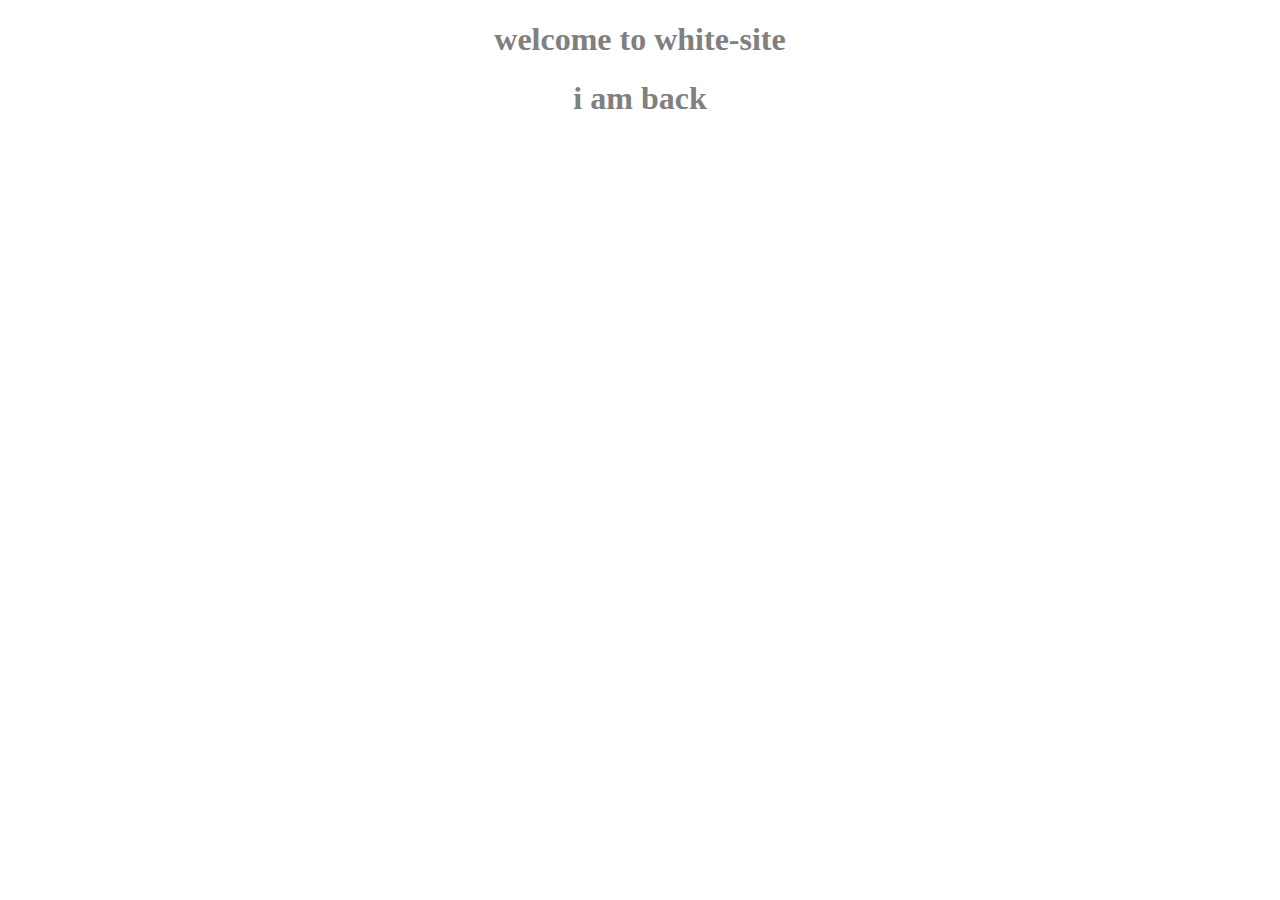
<file: site/index.html>
<!DOCTYPE html>
<html>
<head>
	<meta charset="utf-8">
	<style type="text/css">
		h1{
			color:grey;
			text-align: center;
		}
	</style>
	<title>white-site</title>
</head>
<body>
	<h1>welcome to white-site</h1>
	<h1>i am back</h1>

</body>
</html>
</file>
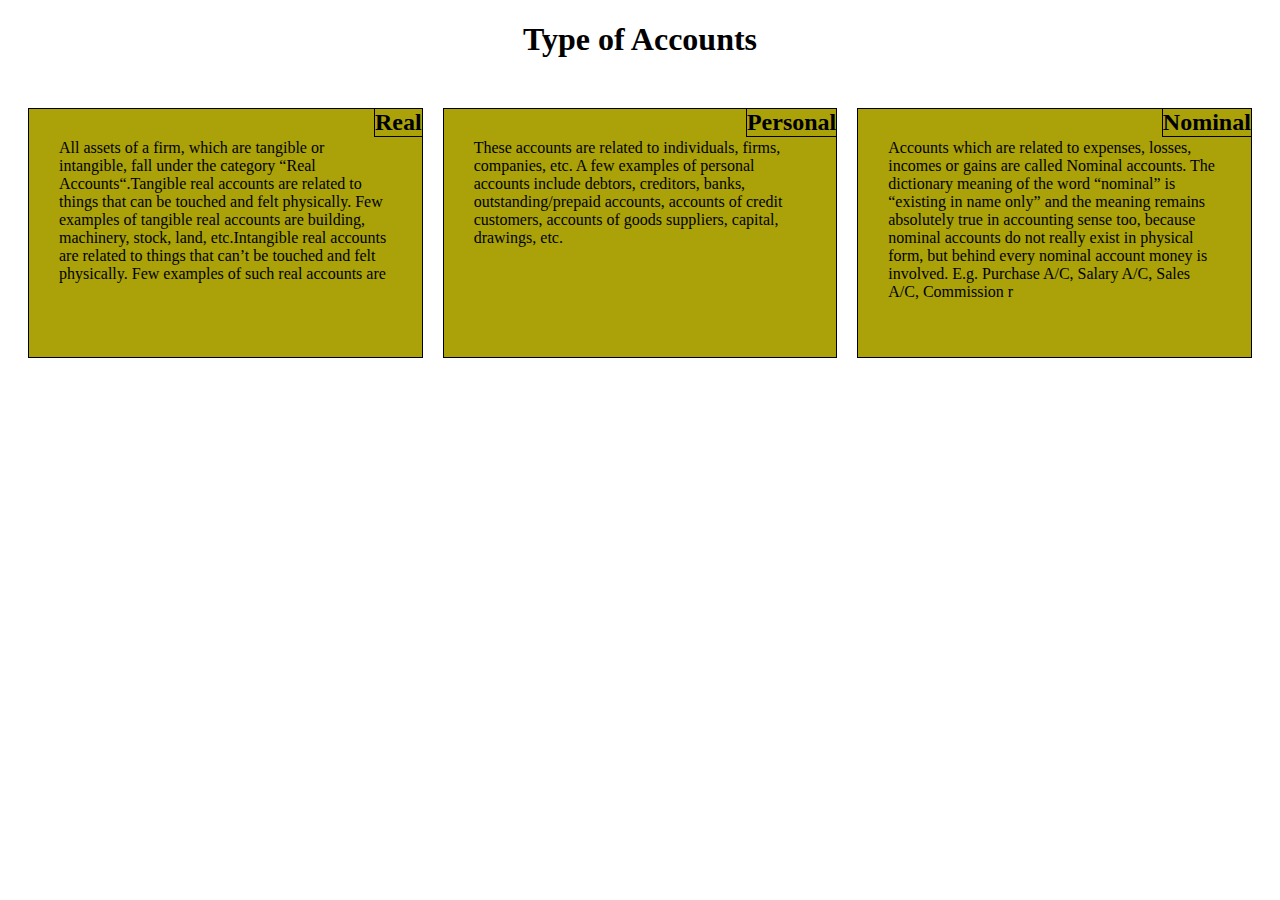
<file: module-2-assignment/index.html.html>
<!DOCTYPE html>
<html>
<head>
	<meta charset="utf-8">
	<meta name="viewport" content="width=device-width,initial-scale=1">
	<link rel="stylesheet" href="css/style.css">
	<title>Assignment Solution for Module 2</title>
</head>
<body>
	<h1>Type of Accounts</h1>
		<section class="row">
			<section class="col-lg-1 col-md-2" ><h2>Real</h2><p> All assets of a firm, which are tangible or intangible, fall under the category “Real Accounts“.Tangible real accounts are related to things that can be touched and felt physically. Few examples of tangible real accounts are building, machinery, stock, land, etc.Intangible real accounts are related to things that can’t be touched and felt physically. Few examples of such real accounts are  </p> </section>


			<section class="col-lg-1 col-md-2"><h2>Personal</h2> <p>These accounts are related to individuals, firms, companies, etc. A few examples of personal accounts include debtors, creditors, banks, outstanding/prepaid accounts, accounts of credit customers, accounts of goods suppliers, capital, drawings, etc.</p> </section>


			<section class="col-lg-1 col-md-3",id="table"><h2>Nominal</h2> <p id="tab">Accounts which are related to expenses, losses, incomes or gains are called Nominal accounts. The dictionary meaning of the word “nominal” is “existing in name only” and the meaning remains absolutely true in accounting sense too, because nominal accounts do not really exist in physical form, but behind every nominal account money is involved. E.g. Purchase A/C, Salary A/C, Sales A/C, Commission r</p> </section>


		</section>
</body>
</html>
</file>
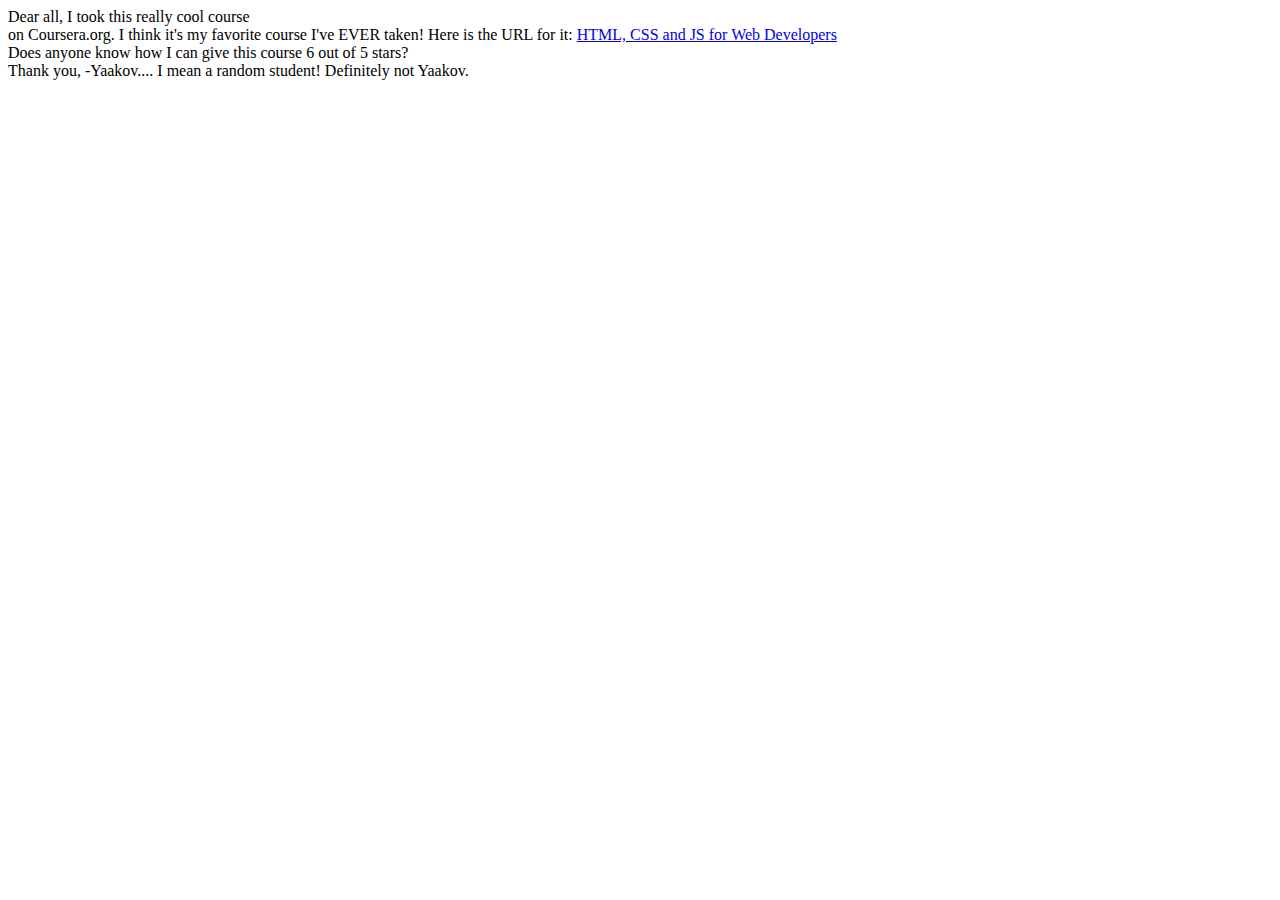
<file: site/demo.html>
<!DOCTYPE html>
<html>
<head>
	<title></title>
</head>
<body>

<div>Dear all,
<span>I took this really cool course
</span></div>
<span>on Coursera.org. I think it's
my favorite course I've EVER taken!
Here is the URL for it:
</span>
<a href="...">HTML, CSS and JS for Web Developers</a>
<div>
Does anyone know how I can give this course 6
out of 5 stars?
</div>
<div>
Thank you,
-Yaakov.... I mean a random student! Definitely not Yaakov.
</div>
</body>
</html>
</file>
<file: module-2-assignment/css/style.css>
*{
  box-sizing: border-box;
}
h1{
  margin-bottom: 30px;
  text-align: center;
}
p{
  border: 1px solid black;
  background-color: #aaa208;
  height:250px;
  margin-top: 0px;
  padding: 30px;
}
section{
  position: relative;
  padding: 10px;
}
h2{
  position: absolute;
  right: 10px;
  margin-top: 0px;
  border: 1px solid black;
}
@media (min-width: 992px) {
  .col-lg-1, .col-lg-2, .col-lg-3{
    float: left;
  }
  .col-lg-1{
    width: 33.33%;
  }
  .col-lg-2{
    width: 66.66%;
  }
  .col-lg-3{
    width: 100%;
  }
}

@media (min-width: 768px) and (max-width: 991px){
  .col-md-1, .col-md-2, .col-md-3{
    float: left;
  }
  .col-md-1{
    width: 33.33%;
  }
  .col-md-2{
    width: 50%;
  }
  .col-md-3{
    width: 100%;
  }
}
</file>
